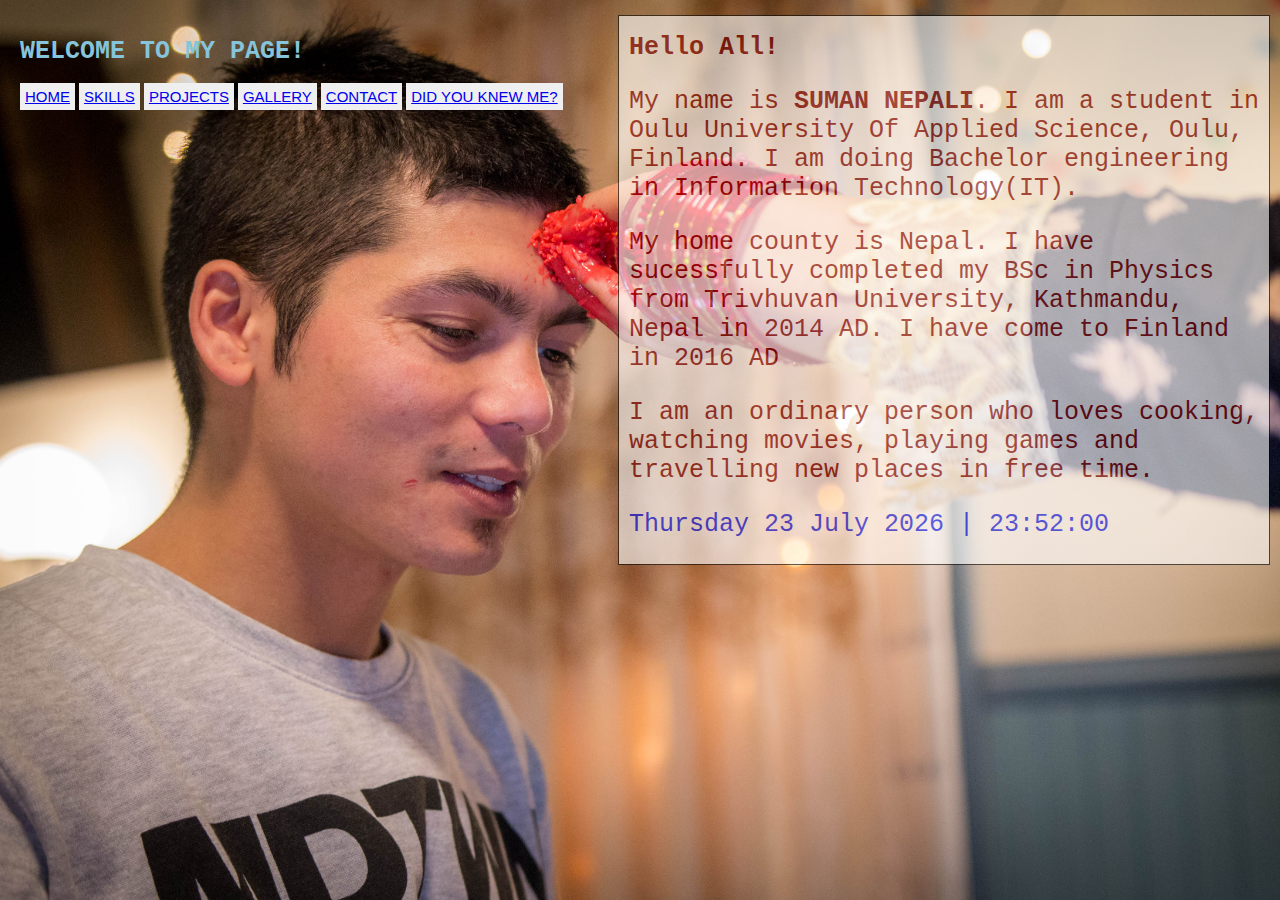
<file: index.html>
<!DOCTYPE html>
<html>
<head>
	<link rel="stylesheet" type="text/css" href="Styles/style.css">
	<link rel="stylesheet" type="text/css" href="Styles/home.css">

	<!-- The CSS file is inside the Styles folder. -->
	<script src="../JS/js.js"></script>

<title>Suman Nepali</title>
<style>
a:hover {
    background-color: green;
}
a:active {
    background-color: red;
}
</style>
</head>
<body onload="renderTime();">
<div class="main">
	<div class="heading">
		<h1 id="welcome_head">WELCOME TO MY PAGE!</h1>
		<div id="links">
			<button class="button button1">
				<a href="index.html">HOME</a>
			</button>
			<button class="button button2">
				<a href="Root/skills.html">SKILLS</a>
			</button>
			<button class="button button3">
				<a href="Root/project.html">PROJECTS</a>
			</button>
			<button class="button button4">
				<a href="Root/gallery.html">GALLERY</a>
			</button>
			<button class="button button5">
				<a href="Root/contact.html">CONTACT</a>
			</button>
			<button class="button button6">
				<a href="Root/quiz.html">DID YOU KNEW ME?</a>
			</button>

		</div>
	</div>
	<div class="intro">
		<h1>Hello All!</h1>
		<p>My name is <b>SUMAN NEPALI</b>. I am a student in Oulu University Of Applied Science, Oulu, Finland. I am doing Bachelor engineering in Information Technology(IT).</p>
		<p>My home county is Nepal. I have sucessfully completed my BSc in Physics from Trivhuvan University, Kathmandu, Nepal in 2014 AD. I have come to Finland in 2016 AD</p>
		<p>I am an ordinary person who loves cooking, watching movies, playing games and travelling new places in free time.</p>
		<p id="time" class="container"></p>
	</div>
	<div id="foo"></div>
</div>
</body>
</html>
</file>
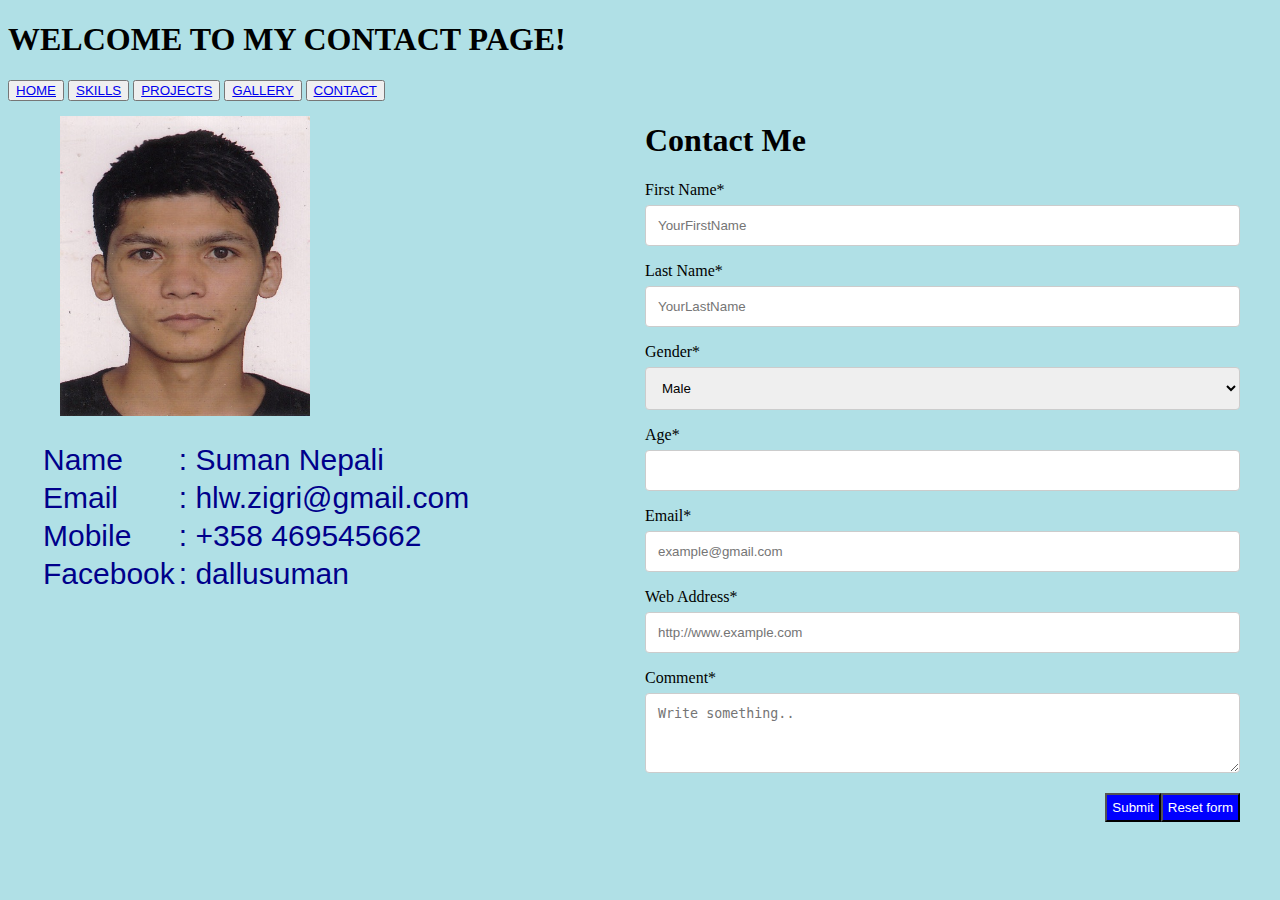
<file: Root/contact.html>
<!DOCTYPE html>
<html>
<head>
	<title>ContactPage</title>
	<link rel="stylesheet" type="text/css" href="../Styles/contact.css">
	<script type="text/javascript" src="../JS/contact.js"></script>
</head>
<body>
	<div class="heading">
		<h1 id="welcome_head">WELCOME TO MY CONTACT PAGE!</h1>
		<div id="links">
			<button class="button button1">
				<a href="home.html">HOME</a>
			</button>
			<button class="button button2">
				<a href="skills.html">SKILLS</a>
			</button>
			<button class="button button3">
				<a href="project.html">PROJECTS</a>
			</button>
			<button class="button button4">
				<a href="gallery.html">GALLERY</a>
			</button>
			<button class="button button5">
				<a href="contact.html">CONTACT</a>
			</button>

		</div>
	</div>
	<div class="content">
		<div class="col">
			<div class="nice-border"><img class="profile" src="../Images/profile_pic.jpg" alt="My Photo"></div>
			<table>
			<tr>
				<td>Name</td>
				<td>: Suman Nepali</td>
			</tr>
				<tr>
				<td>Email</td>
				<td>: hlw.zigri@gmail.com</td>
			</tr>
				<tr>
				<td>Mobile</td>
				<td>: +358 469545662</td>
			</tr>
				<tr>
				<td>Facebook</td>
				<td>: dallusuman</td>
			</tr>
		</table>
		</div>
	<div class="col">
		<div class="nice-border">
			<h1>Contact Me</h1>
		<form id="myForm">
			<label>First Name*</label>
		    <input type="text" id="fname" required placeholder="YourFirstName" maxlength="25">

		    <label>Last Name*</label>
		    <input type="text" id="lname" required placeholder="YourLastName" maxlength="25">

		    <label>Gender*</label>
		    <select id="gender">
		      <option value="male">Male</option>
		      <option value="female">Female</option>
		    </select>

		    <label>Age*</label>
		    	<input type="text" id="age" min="18" max="100" required>

		    <label for="email">Email*</label>
		    	<input type="email" id="email" placeholder="example@gmail.com" maxlength="50" required>

		    <label>Web Address*</label>
		    	<input type="url" id="webad" maxlength="50" placeholder="http://www.example.com" required>

			<label>Comment*</label>
		    	<textarea id="subject" placeholder="Write something.." maxlenght="255" required></textarea>

		    <input id="re" type="button" onclick="myFunction()" value="Reset form">
		    <input id="sub" type="submit" onclick="check_info();" value="Submit">
		</form>
		</div>
	</div>

	<div class="foo"></div>


	<p id="input_fname"></p>
	<p id="input_lname"></p>
	<p id="input_gender"></p>
	<p id="input_age"></p>
	<p id="input_email"></p>
	<p id="input_webad"></p>
	<p id="input_subject"></p>

</div>
</body>
</html>
</file>
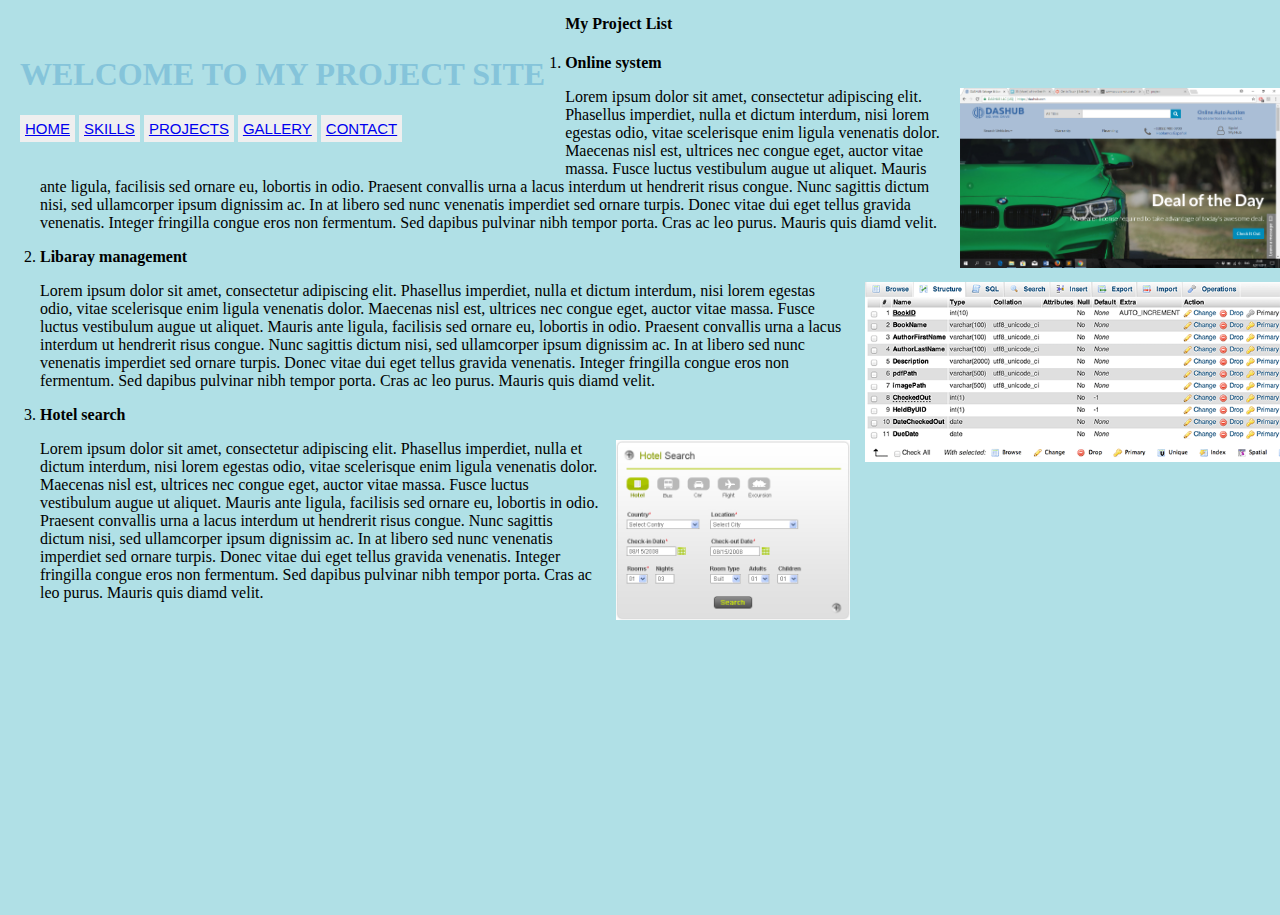
<file: Root/project.html>
<DOCTYPE html>
	<!DOCTYPE html>
	<html>
	<head>
		<title>project</title>
		<link rel="stylesheet" type="text/css" href="../Styles/style.css">
		<link rel="stylesheet" type="text/css" href="../Styles/project.css">
		<script src="../JS/project.js"></script>
	</head>
	<body onload="project_part()" onscroll="message()" >

		<!-- heading starts here -->
		<div class="heading">
			<h1 id="welcome_head">WELCOME TO MY PROJECT SITE</h1>
			<div id="links">
				<button class="button button1">
					<a href="home.html">HOME</a>
				</button>
				<button class="button button2">
					<a href="skills.html">SKILLS</a>
				</button>
				<button class="button button3">
					<a href="project.html">PROJECTS</a>
				</button>
				<button class="button button4">
					<a href="gallery.html">GALLERY</a>
				</button>
				<button class="button button5">
					<a href="contact.html">CONTACT</a>
				</button>

			</div>
		</div>
			<!-- heading ends here -->
<div class="project_body">
	<ol>
	<h4>My Project List</h4>
	<div class="project_description">
		<li><p><b>Online system</b></p>
		<p><img src="../Images/buy_car.png" alt="CarOnline">
			<div onmouseover="first_div()">
		Lorem ipsum dolor sit amet, consectetur adipiscing elit. Phasellus imperdiet, nulla et dictum interdum, nisi lorem egestas odio, vitae scelerisque enim ligula venenatis dolor. Maecenas nisl est, ultrices nec congue eget, auctor vitae massa. Fusce luctus vestibulum augue ut aliquet. Mauris ante ligula, facilisis sed ornare eu, lobortis in odio. Praesent convallis urna a lacus interdum ut hendrerit risus congue. Nunc sagittis dictum nisi, sed ullamcorper ipsum dignissim ac. In at libero sed nunc venenatis imperdiet sed ornare turpis. Donec vitae dui eget tellus gravida venenatis. Integer fringilla congue eros non fermentum. Sed dapibus pulvinar nibh tempor porta. Cras ac leo purus. Mauris quis diamd velit.
		</div></p>
		</li>
		<li><p><b>Libaray management</b></p>
		<p><img src="../Images/library_management.png" alt="ManagementOfLibrary">
			<div>
		Lorem ipsum dolor sit amet, consectetur adipiscing elit. Phasellus imperdiet, nulla et dictum interdum, nisi lorem egestas odio, vitae scelerisque enim ligula venenatis dolor. Maecenas nisl est, ultrices nec congue eget, auctor vitae massa. Fusce luctus vestibulum augue ut aliquet. Mauris ante ligula, facilisis sed ornare eu, lobortis in odio. Praesent convallis urna a lacus interdum ut hendrerit risus congue. Nunc sagittis dictum nisi, sed ullamcorper ipsum dignissim ac. In at libero sed nunc venenatis imperdiet sed ornare turpis. Donec vitae dui eget tellus gravida venenatis. Integer fringilla congue eros non fermentum. Sed dapibus pulvinar nibh tempor porta. Cras ac leo purus. Mauris quis diamd velit.
		</div></p>
		</li>
		<li><p><b>Hotel search</b></p>
		<p><img src="../Images/hotel_search.jpg" alt="HotelSearch">
			<div>
		Lorem ipsum dolor sit amet, consectetur adipiscing elit. Phasellus imperdiet, nulla et dictum interdum, nisi lorem egestas odio, vitae scelerisque enim ligula venenatis dolor. Maecenas nisl est, ultrices nec congue eget, auctor vitae massa. Fusce luctus vestibulum augue ut aliquet. Mauris ante ligula, facilisis sed ornare eu, lobortis in odio. Praesent convallis urna a lacus interdum ut hendrerit risus congue. Nunc sagittis dictum nisi, sed ullamcorper ipsum dignissim ac. In at libero sed nunc venenatis imperdiet sed ornare turpis. Donec vitae dui eget tellus gravida venenatis. Integer fringilla congue eros non fermentum. Sed dapibus pulvinar nibh tempor porta. Cras ac leo purus. Mauris quis diamd velit.
		</div></p></li>
	</div>
	</ol>
</div>


</body>

	</html>
</file>
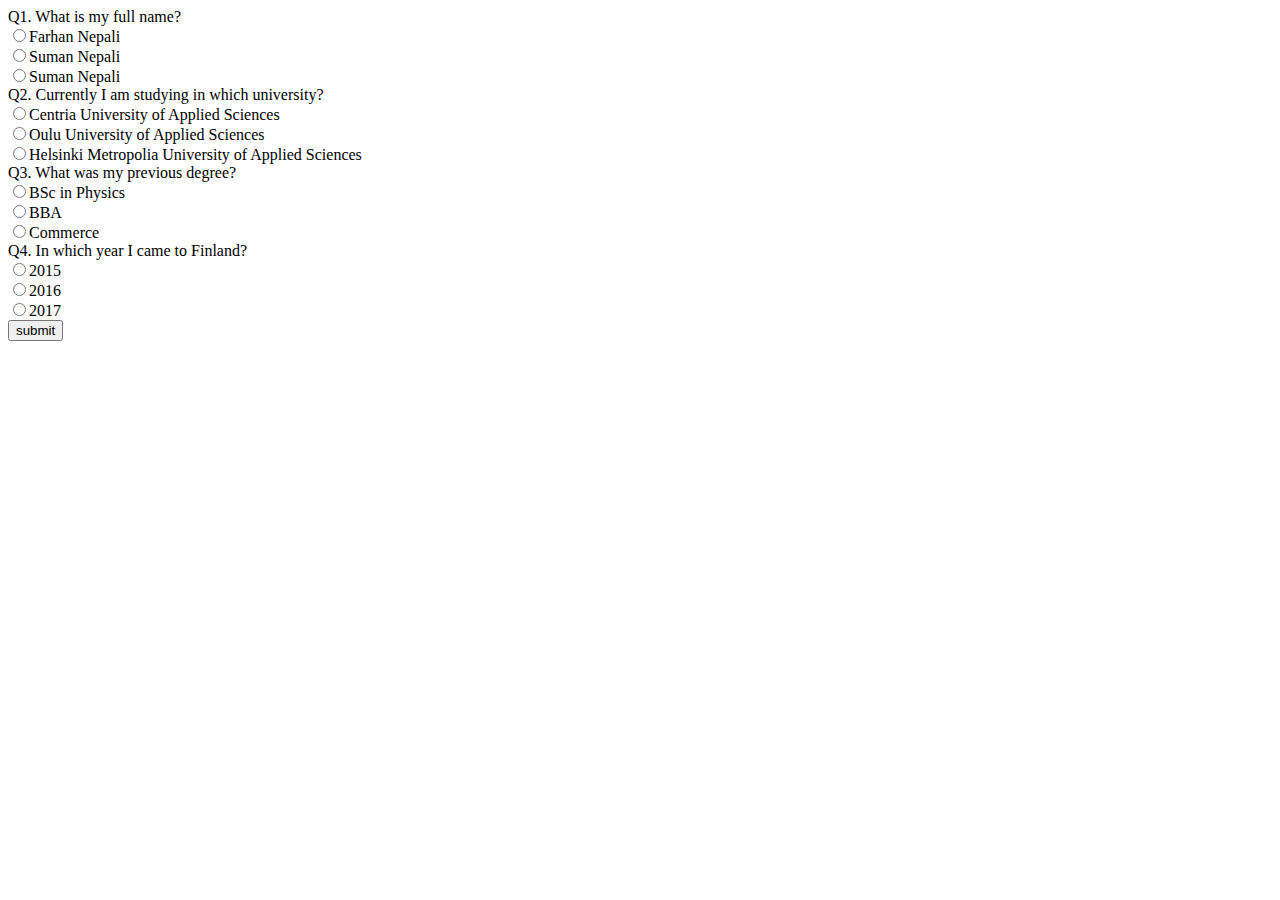
<file: Root/quiz_onme.html>
<!DOCTYPE html>
<html>
<head>
	<title>quiz</title>
	<script src="../JS/quiz_onme.js"></script>
</head>
<body>
	<form name="myform">
		Q1. What is my full name?<br>
		<input type="radio" name="q1" value="a">Farhan Nepali</br>
		<input type="radio" name="q1" value="b">Suman Nepali<br>
		<input type="radio" name="q1" value="c">Suman Nepali<br>

		Q2. Currently I am studying in which university?<br>
		<input type="radio" name="q2" value="a">Centria University of Applied Sciences</br>
		<input type="radio" name="q2" value="b">Oulu University of Applied Sciences <br>
		<input type="radio" name="q2" value="c">Helsinki Metropolia University of Applied Sciences<br>

		Q3. What was my previous degree?<br>
		<input type="radio" name="q3" value="a">BSc in Physics</br>
		<input type="radio" name="q3" value="b">BBA <br>
		<input type="radio" name="q3" value="c">Commerce<br>

		Q4. In which year I came to Finland?<br>
		<input type="radio" name="q4" value="a">2015</br>
		<input type="radio" name="q4" value="b">2016 <br>
		<input type="radio" name="q4" value="c">2017<br>
		


		<input type="button" name="" value="submit" onclick="check()">
	</form>
	
</body>
</html>
</file>
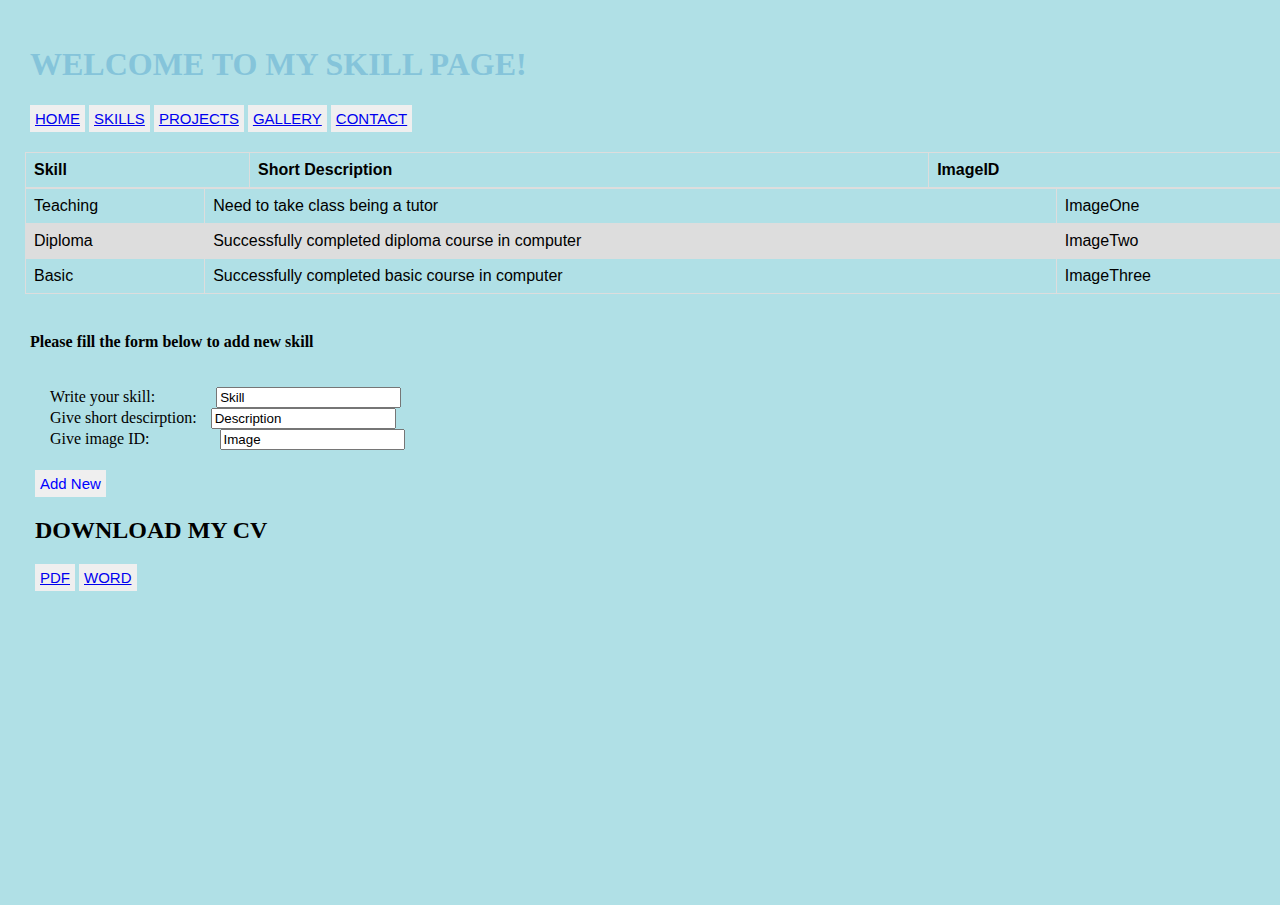
<file: Root/skills.html>
<!DOCTYPE html>
<!DOCTYPE html>
<html>
<head>
	<title>Skill_page</title>
	<link rel="stylesheet" type="text/css" href="../Styles/style.css">
	<link rel="stylesheet" type="text/css" href="../Styles/skill.css">
	<script src="../JS/skillChange.js"></script>
</head>
<body>
	<div class="main_container">
		<!-- heading starts here -->
		<div class="heading">
			<h1 id="welcome_head">WELCOME TO MY SKILL PAGE!</h1>
			<div id="links">
				<button class="button button1">
					<a href="home.html">HOME</a>
				</button>
				<button class="button button2">
					<a href="skills.html">SKILLS</a>
				</button>
				<button class="button button3">
					<a href="project.html">PROJECTS</a>
				</button>
				<button class="button button4">
					<a href="gallery.html">GALLERY</a>
				</button>
				<button class="button button5">
					<a href="contact.html">CONTACT</a>
				</button>

			</div>
		</div>
			<!-- heading ends here -->
	<div>
		<table class="head_table">
			<tr>
				<th>Skill</th>
				<th>Short Description</th>
				<th>ImageID</th>
			</tr>
		</table>
	</div>

	<table id="myTable">
	  <tr>
	    <td>Teaching</td>
	    <td>Need to take class being a tutor</td>
	    <td>ImageOne</td>
	  </tr>
	  <tr>
	    <td>Diploma</td>
	    <td>Successfully completed diploma course in computer</td>
	    <td>ImageTwo</td>
	  </tr>
		<tr>
			<td>Basic</td>
			<td>Successfully completed basic course in computer</td>
			<td>ImageThree</td>
		</tr>
	</table>
	<br>
	<h4>Please fill the form below to add new skill</h4>
	<div class="input_data">
		<div class="add_new_skill">
			<label id="skill">Write your skill:</label>
			<input type="text" id="first" value="Skill"><br>
			<label id="skill">Give short descirption:</label>
			<input type="text" id="second" value="Description"><br>
			<label id="skill">Give image ID:</label>
			<input type="text" id="third" value="Image"><br>
		</div>

	</div>
	<div class="add_btn">
		<button class="button adding" onclick="myCreateFunction(); myDeleteFunction()">Add New</button>
	</div>
	

	<div class="download_part">
	<h2>DOWNLOAD MY CV</h2>
		<button class="button pdf"><a href="cv_pdf.html" target="_blank">PDF</a></button>
		<button class="button word"><a href="cv_word.html" target="_blank">WORD</a></button>
		</div>
	</div>

</html>
</file>
<file: Styles/style.css>
body {
	background-color: #141826;
	margin:0;
	font-family:Georgia, "Times New Roman", Times, serif;
	font-size:16px;
}

body, html {
    height: 100%;
    margin: 0;
}

.main {
    /* The image used is inside the Images folder which is not inside the Styles folder. So first we need to come out from Styles
    then only can go inside Images */
    background-image: url("../Images/dashain_2017.jpg");

    /* Full height */
    height: 100%;

    /* Center and scale the image nicely */
    background-position: center;
		background-attachment: fixed;
    background-repeat: no-repeat;
    background-size: cover;
}
.heading{
	padding: 5px;
	margin: 15px;
	float: left;

}
#welcome{
	opacity: 0.3;
}

.button{
    border: none;
    color: blue;
    padding: 5px;
    text-align: center;
    text-decoration: none;
    display: inline-block;
    font-size: 15px;
    -webkit-transition-duration: 0.4s; /* Safari */
    transition-duration: 0.4s;
    cursor: pointer;
}
.button:hover {
    background-color: #008CBA;
    color: white;
}

#welcome_head{
	color: #85C4DA
}
</file>
<file: Styles/home.css>
img{
	height: 1080px;
	width: 720px;
	margin-left: 800px;
}
.intro{
	width: 50%;
	margin: 10px;
	margin-top: 15px;
 	background-color: #ffffff;
 	border: 1px solid black;
 	opacity: 0.6;
 	filter: alpha(opacity=60); /* For IE8 and earlier */
	padding-left: 10px;
	color:maroon;
	float: right;
}
p,h1{
	font-family: "Courier New" , Times, serif;
	font-size: 25px;
}
#time{
	color: #000FF1;
}
</file>
<file: Styles/contact.css>
body{
	background-color: powderblue;
}
.profile{
	height: 300px;
	width: 250px;
	margin: auto;
	padding: 15px;

}

.col{
	float: left;
	width: 50%;
}
.nice-border{
	padding-bottom: 5px;
	padding-left: 5px;
}
.content{
	width: 1200px;
	margin-left: auto;
	margin-right: auto;
}
table{
	font-family: "Arial", Times, sans-serif;
	font-size: 30px;
	color: DarkBlue;
}
.profile_info{
	font-size: 25px;
	margin: 10px 0px 0px 10px;
}
.contact{
	height: 500px;
	width: 450px;
}
#subject{
	height: 80px;
}
input[type=text], select, textarea {
    width: 100%;
    padding: 12px;
    border: 1px solid #ccc;
    border-radius: 4px;
    box-sizing: border-box;
    margin-top: 6px;
    margin-bottom: 16px;
    resize: vertical;
}
.container {
    border-radius: 5px;
    background-color: #f2f2f2;
    padding: 20px;
}
#email, #webad, #url{
	width: 100%;
    padding: 12px;
    border: 1px solid #ccc;
    border-radius: 4px;
    box-sizing: border-box;
    margin-top: 6px;
    margin-bottom: 16px;
    resize: vertical;
}
#re{
	float: right;
	background-color: blue;
	padding: 5px;
	color: white;
}
#sub{
	float: right;
	background-color: blue;
	padding: 5px;
	color: white;
}
#re:hover{
	background-color: green;
}
#sub:hover{
	background-color: green;
}
.foo{
	clear: both;
}
.button:hover {
    background-color: #008CBA;
    color: white;
}
</file>
<file: Styles/project.css>
body{
	background-color: powderblue;
}
img {
	float: right;
	height: 180px;
	width: 200px:;
	margin-left: 15px;
}
.project_body{
	margin-top: 15px;
}
</file>
<file: Styles/skill.css>
body{
	background-color:powderblue;
}
.main_container{
	margin: 5px 10px 5px 10px;
}
table {
    font-family: arial, sans-serif;
    border-collapse: collapse;
    width: 100%;
}

td, th {
    border: 1px solid #dddddd;
    text-align: left;
    padding: 8px;
}

tr:nth-child(even) {
    background-color: #dddddd;
}
#list_head{
	color: blue;
	font-size: 35px;
}
#adding_button{
	border-width: 5px;
	color: red;
	margin: auto;
	margin-top: 10px;
}
.add_part{
	margin-top: 10px;
}
/* visited link */
a:visited {
    color: green;
}

/* mouse over link */
a:hover {
    color: red;
}

/* selected link */
a:active {
    color: blue;
}
#myTable{
	margin-left: 15px;
	margin-right: 15px;
}
.head_table{
	margin-left: 15px;
	margin-right: 15px;
}
.download_part{
	margin-left: 25px;
}
.input_data{
	margin-bottom: 5px;
}
.add_new_skill{
	padding: 15px;
	margin-left: 25px;
	margin-top: 20px;
}
#first{
	margin-left: 57px;
}
#second{
	margin-left: 10px;
}
#third{
	margin-left: 66px;
}
.add_btn{
	margin-left: 25px;
}
h4{
	margin-left: 20px;
}
</file>
